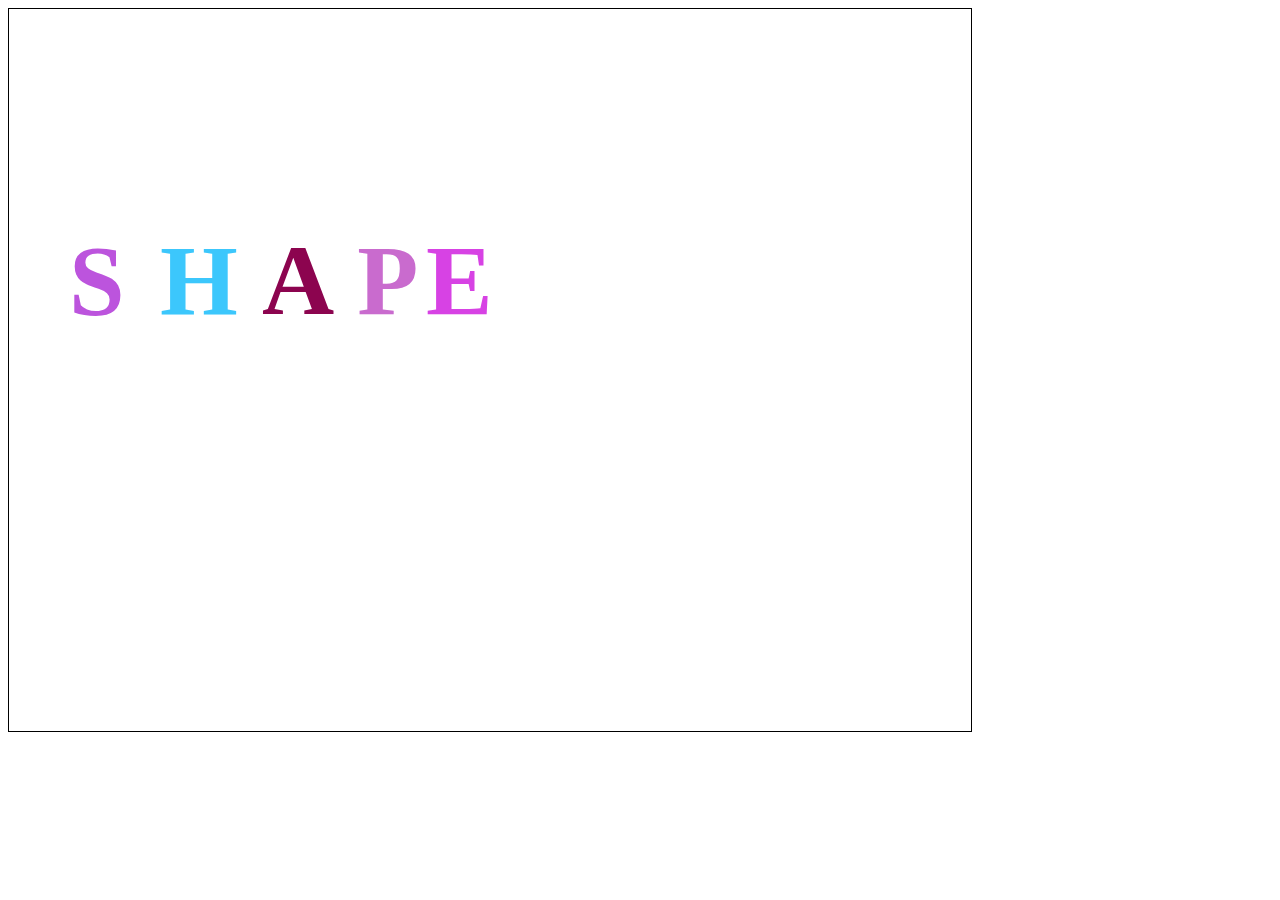
<file: text_title.html>
<doctype html>
<head>
<title>Team Brain Train 5</title>
<!-- Load the Paper.js library -->
<script type="text/javascript" src="paper-full.min.js"></script>
<!-- Define inlined PaperScript associate it with myCanvas -->
<script type="text/paperscript" canvas="c">
var xPos = 100;
var yPos = 100;
var vec_speed = 30;
var letter_color = 'white';
var letter_font = ["tahoma"];
var letter_weight = 'bold';
var letter_size = 100;
var letter_scale = 2;
var s_letter1 = new PointText({
    point: [xPos, yPos],
    content: 'S',
    fillColor: letter_color,
    fontFamily: letter_font,
    fontWeight: letter_weight,
    fontSize: letter_size,
	scale: letter_scale
});
var h_letter = new PointText({
    point: [xPos+30*letter_scale, yPos],
    content: 'H',
    fillColor: letter_color,
    fontFamily: letter_font,
    fontWeight: letter_weight,
    fontSize: letter_size,
	scale: letter_scale
});
var a_letter1 = new PointText({
    point: [xPos+65*letter_scale, yPos],
    content: 'A',
    fillColor: letter_color,
    fontFamily: letter_font,
    fontWeight: letter_weight,
    fontSize: letter_size,
	scale: letter_scale
});
var p_letter1 = new PointText({
    point: [xPos+95*letter_scale, yPos],
    content: 'P',
    fillColor: letter_color,
    fontFamily: letter_font,
    fontWeight: letter_weight,
    fontSize: letter_size,
	scale: letter_scale
});
var e_letter1 = new PointText({
    point: [xPos+125*letter_scale, yPos],
    content: 'E',
    fillColor: letter_color,
    fontFamily: letter_font,
    fontWeight: letter_weight,
    fontSize: letter_size,
	scale: letter_scale
});
var e_letter2 = new PointText({
    point: [xPos+170*letter_scale, yPos],
    content: 'E',
    fillColor: letter_color,
    fontFamily: letter_font,
    fontWeight: letter_weight,
    fontSize: letter_size,
	scale: letter_scale
});
var s_letter2 = new PointText({
    point: [xPos+200*letter_scale, yPos],
    content: 'S',
    fillColor: letter_color,
    fontFamily: letter_font,
    fontWeight: letter_weight,
    fontSize: letter_size,
	scale: letter_scale
});
var c_letter = new PointText({
    point: [xPos+230*letter_scale, yPos],
    content: 'C',
    fillColor: letter_color,
    fontFamily: letter_font,
    fontWeight: letter_weight,
    fontSize: letter_size,
	scale: letter_scale
});
var a_letter2 = new PointText({
    point: [xPos+265*letter_scale, yPos],
    content: 'A',
    fillColor: letter_color,
    fontFamily: letter_font,
    fontWeight: letter_weight,
    fontSize: letter_size,
	scale: letter_scale
});
var p_letter2 = new PointText({
    point: [xPos+300*letter_scale, yPos],
    content: 'P',
    fillColor: letter_color,
    fontFamily: letter_font,
    fontWeight: letter_weight,
    fontSize: letter_size,
	scale: letter_scale
});
var e_letter3 = new PointText({
    point: [xPos+330*letter_scale, yPos],
    content: 'E',
    fillColor: letter_color,
    fontFamily: letter_font,
    fontWeight: letter_weight,
    fontSize: letter_size,
	scale: letter_scale
});
var letter_s1 = new Group({children: [s_letter1]});
var dest_s_letter1 = s_letter1.position;
letter_s1.position = [c.width-1000, c.height+200];

var letter_h = new Group({children: [h_letter]});
var dest_h_letter = h_letter.position;
letter_h.position = [c.width-800, c.height+200];

var letter_a1 = new Group({children: [a_letter1]});
var dest_a_letter1 = a_letter1.position;
letter_a1.position = [c.width-600, c.height+200];

var letter_p1 = new Group({children: [p_letter1]});
var dest_p_letter1 = p_letter1.position;
letter_p1.position = [c.width-400, c.height+200];

var letter_e1 = new Group({children: [e_letter1]});
var dest_e_letter1 = e_letter1.position;
letter_e1.position = [c.width-300, c.height+200];

var letter_e2 = new Group({children: [e_letter2]});
var dest_e_letter2 = e_letter2.position;
letter_e2.position = [c.width-1000, c.height-1600];

var letter_s2 = new Group({children: [s_letter2]});
var dest_s_letter2 = s_letter2.position;
letter_s2.position = [c.width-900, c.height-1600];

var letter_c = new Group({children: [c_letter]});
var dest_c_letter = c_letter.position;
letter_c.position = [c.width-800, c.height-1600];

var letter_a2 = new Group({children: [a_letter2]});
var dest_a_letter2 = a_letter2.position;
letter_a2.position = [c.width-700, c.height-1600];

var letter_p2 = new Group({children: [p_letter2]});
var dest_p_letter2 = p_letter2.position;
letter_p2.position = [c.width-600, c.height-1600];

var letter_e3 = new Group({children: [e_letter3]});
var dest_e_letter3 = e_letter3.position;
letter_e3.position = [c.width-500, c.height-1600];

/*	
function nextFont() {
	var count = -1;
    return function() {
		return letter_font[++count % letter_font.length];
	}
}*/

function onFrame(event) {
	var vector1 = dest_s_letter1 - letter_s1.position;
	letter_s1.position+=vector1/vec_speed;
	letter_s1.content = Math.round(vector1.length);
	
	var vector2 = dest_h_letter - letter_h.position;
	letter_h.position+=vector2/vec_speed;
	letter_h.content = Math.round(vector2.length);
	
	var vector3 = dest_a_letter1 - letter_a1.position;
	letter_a1.position+=vector3/vec_speed;
	letter_a1.content = Math.round(vector3.length);
	
	var vector4 = dest_p_letter1 - letter_p1.position;
	letter_p1.position+=vector4/vec_speed;
	letter_p1.content = Math.round(vector4.length);
	
	var vector5 = dest_e_letter1 - letter_e1.position;
	letter_e1.position+=vector5/vec_speed;
	letter_e1.content = Math.round(vector5.length);
	
	var vector6 = dest_e_letter2 - letter_e2.position;
	letter_e2.position+=vector6/vec_speed;
	letter_e2.content = Math.round(vector6.length);
	
	var vector7 = dest_s_letter2 - letter_s2.position;
	letter_s2.position+=vector7/vec_speed;
	letter_s2.content = Math.round(vector7.length);
	
	var vector8 = dest_c_letter - letter_c.position;
	letter_c.position+=vector8/vec_speed;
	letter_c.content = Math.round(vector8.length);
	
	var vector9 = dest_a_letter2 - letter_a2.position;
	letter_a2.position+=vector9/vec_speed;
	letter_a2.content = Math.round(vector9.length);
	
	var vector10 = dest_p_letter2 - letter_p2.position;
	letter_p2.position+=vector10/vec_speed;
	letter_p2.content = Math.round(vector10.length);
	
	var vector11 = dest_e_letter3 - letter_e3.position;
	letter_e3.position+=vector11/vec_speed;
	letter_e3.content = Math.round(vector11.length);
	
	letter_s1.fillColor = new Color(Math.random(), Math.random(), Math.random());
	letter_h.fillColor = new Color(Math.random(), Math.random(), Math.random());
	letter_a1.fillColor = new Color(Math.random(), Math.random(), Math.random());
	letter_p1.fillColor = new Color(Math.random(), Math.random(), Math.random());
	letter_e1.fillColor = new Color(Math.random(), Math.random(), Math.random());
	letter_e2.fillColor = new Color(Math.random(), Math.random(), Math.random());
	letter_s2.fillColor = new Color(Math.random(), Math.random(), Math.random());
	letter_c.fillColor = new Color(Math.random(), Math.random(), Math.random());
	letter_a2.fillColor = new Color(Math.random(), Math.random(), Math.random());
	letter_p2.fillColor = new Color(Math.random(), Math.random(), Math.random());
	letter_e3.fillColor = new Color(Math.random(), Math.random(), Math.random());	
}


</script>
</head>
<body>
<canvas id="c" width="960" height="720" style="border:1px solid #000000;"></canvas>
</body>
</html>
</file>
